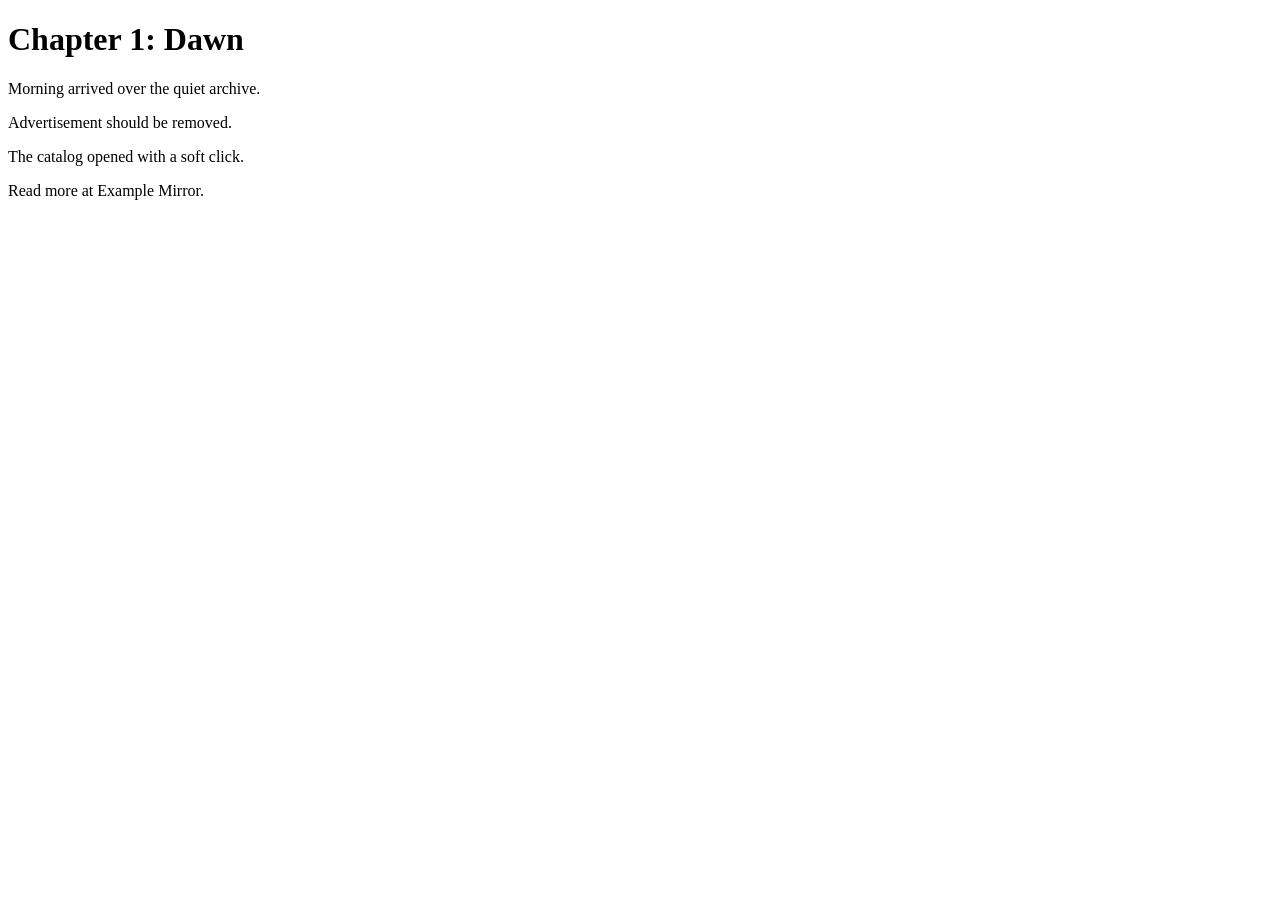
<file: tests/contract/fixtures/example_static/chapter.html>
<!doctype html>
<html lang="en">
  <body>
    <main>
      <h1 class="chapter-title">Chapter 1: Dawn</h1>
      <div id="chapter-content">
        <p>Morning arrived over the quiet archive.</p>
        <p class="ad">Advertisement should be removed.</p>
        <p>The catalog opened with a soft click.</p>
        <p>Read more at Example Mirror.</p>
      </div>
    </main>
  </body>
</html>
</file>
